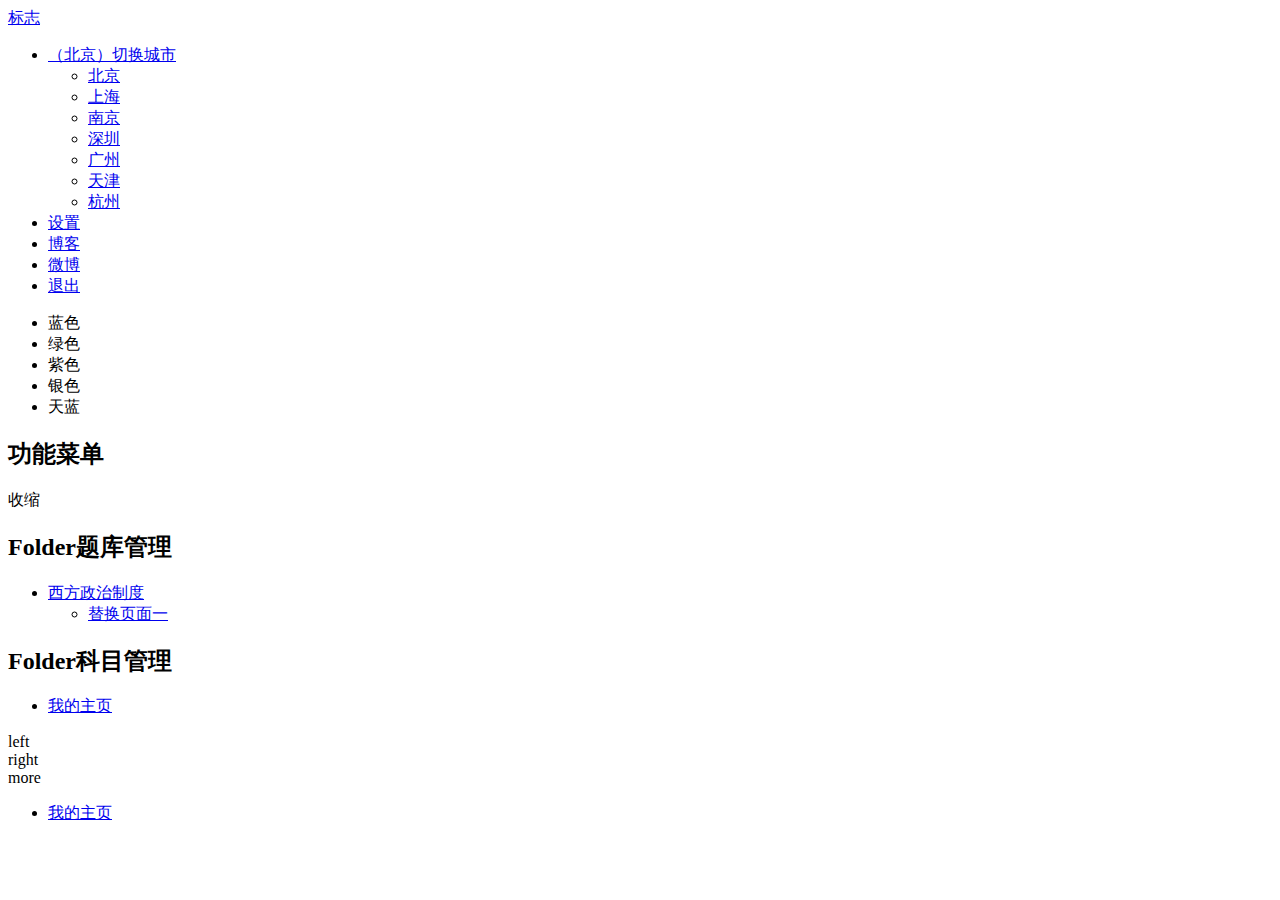
<file: examSubject/src/main/resources/templates/index.html>
<!DOCTYPE html PUBLIC "-//W3C//DTD XHTML 1.0 Transitional//EN" "http://www.w3.org/TR/xhtml1/DTD/xhtml1-transitional.dtd">
<html xmlns:th="http://www.thymeleaf.org">
<head>
<meta http-equiv="Content-Type" content="text/html; charset=utf-8" />
<title>简单实用国产jQuery UI框架 - DWZ富客户端框架(J-UI.com)</title>

<link th:href="@{themes/default/style.css}" rel="stylesheet"
	type="text/css" media="screen" />
<link th:href="@{themes/css/core.css}" rel="stylesheet" type="text/css"
	media="screen" />
<link th:href="@{themes/css/print.css}" rel="stylesheet" type="text/css"
	media="print" />
<link th:href="@{uploadify/css/uploadify.css}" rel="stylesheet"
	type="text/css" media="screen" />
<!--[if IE]>
<link href="themes/css/ieHack.css" rel="stylesheet" type="text/css" media="screen"/>
<![endif]-->

<!--[if lt IE 9]><script src="js/speedup.js" type="text/javascript"></script><script src="js/jquery-1.11.3.min.js" type="text/javascript"></script><![endif]-->
<!--[if gte IE 9]><!-->
<script th:src="@{js/jquery-2.1.4.min.js}" type="text/javascript"></script>
<!--<![endif]-->

<script th:src="@{js/jquery.cookie.js}" type="text/javascript"></script>
<script th:src="@{js/jquery.validate.js}" type="text/javascript"></script>
<script th:src="@{js/jquery.bgiframe.js}" type="text/javascript"></script>
<script th:src="@{xheditor/xheditor-1.2.2.min.js}"
	type="text/javascript"></script>
<script th:src="@{xheditor/xheditor_lang/zh-cn.js}"
	type="text/javascript"></script>
<script th:src="@{uploadify/scripts/jquery.uploadify.js}"
	type="text/javascript"></script>

<!-- svg图表  supports Firefox 3.0+, Safari 3.0+, Chrome 5.0+, Opera 9.5+ and Internet Explorer 6.0+ -->
<script type="text/javascript" th:src="@{chart/raphael.js}"></script>
<script type="text/javascript" th:src="@{chart/g.raphael.js}"></script>
<script type="text/javascript" th:src="@{chart/g.bar.js}"></script>
<script type="text/javascript" th:src="@{chart/g.line.js}"></script>
<script type="text/javascript" th:src="@{chart/g.pie.js}"></script>
<script type="text/javascript" th:src="@{chart/g.dot.js}"></script>

<!-- <script type="text/javascript" src="http://api.map.baidu.com/api?v=2.0&ak=6PYkS1eDz5pMnyfO0jvBNE0F"></script>
<script type="text/javascript" src="http://api.map.baidu.com/library/Heatmap/2.0/src/Heatmap_min.js"></script>
 -->
<script th:src="@{js/dwz.core.js}" type="text/javascript"></script>
<script th:src="@{js/dwz.util.date.js}" type="text/javascript"></script>
<script th:src="@{js/dwz.validate.method.js}" type="text/javascript"></script>
<script th:src="@{js/dwz.barDrag.js}" type="text/javascript"></script>
<script th:src="@{js/dwz.drag.js}" type="text/javascript"></script>
<script th:src="@{js/dwz.tree.js}" type="text/javascript"></script>
<script th:src="@{js/dwz.accordion.js}" type="text/javascript"></script>
<script th:src="@{js/dwz.ui.js}" type="text/javascript"></script>
<script th:src="@{js/dwz.theme.js}" type="text/javascript"></script>
<script th:src="@{js/dwz.switchEnv.js}" type="text/javascript"></script>
<script th:src="@{js/dwz.alertMsg.js}" type="text/javascript"></script>
<script th:src="@{js/dwz.contextmenu.js}" type="text/javascript"></script>
<script th:src="@{js/dwz.navTab.js}" type="text/javascript"></script>
<script th:src="@{js/dwz.tab.js}" type="text/javascript"></script>
<script th:src="@{js/dwz.resize.js}" type="text/javascript"></script>
<script th:src="@{js/dwz.dialog.js}" type="text/javascript"></script>
<script th:src="@{js/dwz.dialogDrag.js}" type="text/javascript"></script>
<script th:src="@{js/dwz.sortDrag.js}" type="text/javascript"></script>
<script th:src="@{js/dwz.cssTable.js}" type="text/javascript"></script>
<script th:src="@{js/dwz.stable.js}" type="text/javascript"></script>
<script th:src="@{js/dwz.taskBar.js}" type="text/javascript"></script>
<script th:src="@{js/dwz.ajax.js}" type="text/javascript"></script>
<script th:src="@{js/dwz.pagination.js}" type="text/javascript"></script>
<script th:src="@{js/dwz.database.js}" type="text/javascript"></script>
<script th:src="@{js/dwz.datepicker.js}" type="text/javascript"></script>
<script th:src="@{js/dwz.effects.js}" type="text/javascript"></script>
<script th:src="@{js/dwz.panel.js}" type="text/javascript"></script>
<script th:src="@{js/dwz.checkbox.js}" type="text/javascript"></script>
<script th:src="@{js/dwz.history.js}" type="text/javascript"></script>
<script th:src="@{js/dwz.combox.js}" type="text/javascript"></script>
<script th:src="@{js/dwz.file.js}" type="text/javascript"></script>
<script th:src="@{js/dwz.print.js}" type="text/javascript"></script>

<!-- 可以用dwz.min.js替换前面全部dwz.*.js (注意：替换时下面dwz.regional.zh.js还需要引入)
<script src="bin/dwz.min.js" type="text/javascript"></script>
-->
<script th:src="@{js/dwz.regional.zh.js}" type="text/javascript"></script>

<script type="text/javascript">
	 $(function(){
	 DWZ.init("dwz.frag.xml", {
	 loginUrl:"login_dialog.html", loginTitle:"登录",	// 弹出登录对话框
	 //		loginUrl:"login.html",	// 跳到登录页面
	 statusCode:{ok:200, error:300, timeout:301}, //【可选】
	 pageInfo:{pageNum:"pageNum", numPerPage:"numPerPage", orderField:"orderField", orderDirection:"orderDirection"}, //【可选】
	 keys: {statusCode:"statusCode", message:"message"}, //【可选】
	 ui:{hideMode:'offsets'}, //【可选】hideMode:navTab组件切换的隐藏方式，支持的值有’display’，’offsets’负数偏移位置的值，默认值为’display’
	 debug:false,	// 调试模式 【true|false】
	 callback:function(){
	 initEnv();
	 $("#themeList").theme({themeBase:"themes"}); // themeBase 相对于index页面的主题base路径
	 }
	 });
	 }); 
</script>

</head>

<body>
	<div id="layout">
		<div id="header">
			<div class="headerNav">
				<a class="logo" href="http://j-ui.com">标志</a>
				<ul class="nav">
					<li id="switchEnvBox"><a href="javascript:">（<span>北京</span>）切换城市</a>
						<ul>
							<li><a href="sidebar_1.html">北京</a></li>
							<li><a href="sidebar_2.html">上海</a></li>
							<li><a href="sidebar_2.html">南京</a></li>
							<li><a href="sidebar_2.html">深圳</a></li>
							<li><a href="sidebar_2.html">广州</a></li>
							<li><a href="sidebar_2.html">天津</a></li>
							<li><a href="sidebar_2.html">杭州</a></li>
						</ul>
					</li>
					<li><a href="changepwd.html" target="dialog" width="600">设置</a></li>
					<li><a href="http://www.cnblogs.com/dwzjs" target="_blank">博客</a></li>
					<li><a href="http://weibo.com/dwzui" target="_blank">微博</a></li>
					<li><a href="login.html">退出</a></li>
				</ul>
				<ul class="themeList" id="themeList">
					<li theme="default"><div class="selected">蓝色</div></li>
					<li theme="green"><div>绿色</div></li>
					<!--<li theme="red"><div>红色</div></li>-->
					<li theme="purple"><div>紫色</div></li>
					<li theme="silver"><div>银色</div></li>
					<li theme="azure"><div>天蓝</div></li>
				</ul>
			</div>
		 </div>
		<div id="leftside">
			<div id="sidebar_s">
				<div class="collapse">
					<div class="toggleCollapse"><div></div></div>
				</div>
			</div>
			<div id="sidebar">
				<div class="toggleCollapse"><h2>功能菜单</h2><div>收缩</div></div>

				<div class="accordion" fillSpace="sidebar">
					<div class="accordionHeader">
						<h2><span>Folder</span>题库管理</h2>
					</div>
					<div class="accordionContent"> 
						<ul class="tree treeFolder">
							<li><a href="tabsPage.html" target="navTab">西方政治制度</a>
								<ul>
									<li><a href="demo_page1" target="navTab" rel="page1" fresh="false">替换页面一</a></li>
								</ul>
							</li>
						</ul>
					</div>
					<div class="accordionHeader">
						<h2><span>Folder</span>科目管理</h2>
					</div>
				</div>
			</div>
		</div>
		<div id="container">
			<div id="navTab" class="tabsPage">
				<div class="tabsPageHeader">
					<div class="tabsPageHeaderContent"><!-- 显示左右控制时添加 class="tabsPageHeaderMargin" -->
						<ul class="navTab-tab">
							<li tabid="main" class="main"><a href="javascript:;"><span><span class="home_icon">我的主页</span></span></a></li>
						</ul>
					</div>
					<div class="tabsLeft">left</div><!-- 禁用只需要添加一个样式 class="tabsLeft tabsLeftDisabled" -->
					<div class="tabsRight">right</div><!-- 禁用只需要添加一个样式 class="tabsRight tabsRightDisabled" -->
					<div class="tabsMore">more</div>
				</div>
				<ul class="tabsMoreList">
					<li><a href="javascript:;">我的主页</a></li>
				</ul>
				<div class="navTab-panel tabsPageContent layoutBox">
					<div class="page unitBox">
						<div class="accountInfo">
						</div>
					</div>
				</div>
			</div>
		</div>
	</div>
</body>
</html>
</file>
